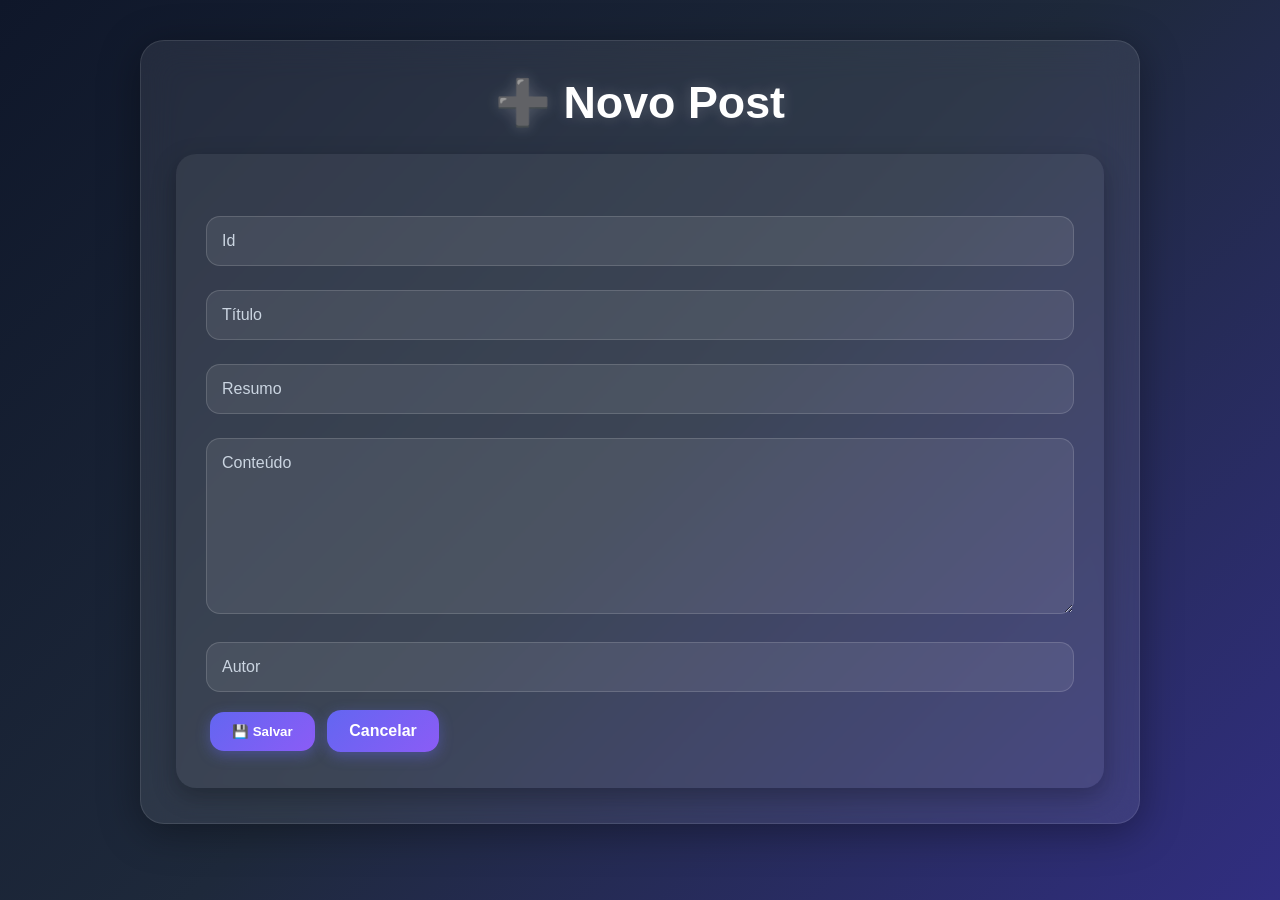
<file: templates/create.html>
<!DOCTYPE html>
<html lang="pt-BR">
<head>
    <meta charset="UTF-8">
    <title>Novo Post</title>
    <link rel="stylesheet" href="/static/css/style.css">
</head>
<body>
    <div class="container">
    <h1>➕ Novo Post</h1>

    <div class="form-box">
        <form action="/create" method="post">
            <input type="text" name="id" placeholder="Id" required>
            <input type="text" name="titulo" placeholder="Título" required>
            <input type="text" name="resumo" placeholder="Resumo" required>
            <textarea name="conteudo" placeholder="Conteúdo" rows="8" required></textarea>
            <input type="text" name="autor" placeholder="Autor" required>

            <button type="submit">💾 Salvar</button>
            <a href="/">Cancelar</a>
        </form>
    </div>
</div>
</body>
</html>
</file>
<file: static/css/style.css>
/* ==========================================
   RESET GLOBAL
========================================== */
* {
    margin: 0;
    padding: 0;
    box-sizing: border-box;
    font-family: "Segoe UI", Arial, sans-serif;
}

/* ==========================================
   BODY PREMIUM
========================================== */
body {
    min-height: 100vh;
    background: linear-gradient(135deg, #0f172a, #1e293b, #312e81);
    color: #f8fafc;
    padding: 40px;
}

/* ==========================================
   CONTAINER GLASS
========================================== */
.container {
    max-width: 1000px;
    margin: auto;
    padding: 35px;
    border-radius: 24px;
    background: rgba(255, 255, 255, 0.08);
    backdrop-filter: blur(18px);
    box-shadow: 0 8px 40px rgba(0,0,0,0.35);
    border: 1px solid rgba(255,255,255,0.1);
}

/* ==========================================
   TÍTULOS
========================================== */
h1 {
    font-size: 2.8rem;
    text-align: center;
    margin-bottom: 25px;
    color: #ffffff;
    text-shadow: 0 0 15px rgba(255,255,255,0.2);
}

h2 {
    font-size: 1.8rem;
    margin-bottom: 12px;
    color: #e0e7ff;
}

/* ==========================================
   LINKS E BOTÕES
========================================== */
a,
button {
    text-decoration: none;
    border: none;
    cursor: pointer;
    display: inline-block;
    padding: 12px 22px;
    margin: 6px 4px;
    border-radius: 14px;
    background: linear-gradient(135deg, #6366f1, #8b5cf6);
    color: white;
    font-weight: bold;
    transition: all 0.3s ease;
    box-shadow: 0 4px 14px rgba(99,102,241,0.4);
}

a:hover,
button:hover {
    transform: translateY(-2px) scale(1.03);
    box-shadow: 0 8px 20px rgba(99,102,241,0.5);
}

/* ==========================================
   CARD DE POSTS
========================================== */
.post-card,
.post-full {
    background: rgba(255,255,255,0.06);
    border: 1px solid rgba(255,255,255,0.08);
    border-left: 5px solid #8b5cf6;
    border-radius: 18px;
    padding: 25px;
    margin: 22px 0;
    box-shadow: 0 8px 20px rgba(0,0,0,0.25);
    transition: 0.3s;
}

.post-card:hover {
    transform: translateY(-4px);
    box-shadow: 0 12px 28px rgba(0,0,0,0.35);
}

.post-card p,
.post-full p {
    margin: 12px 0;
    line-height: 1.8;
    color: #e2e8f0;
}

/* ==========================================
   FORMULÁRIOS PREMIUM
========================================== */
form {
    margin-top: 20px;
}

.post-id {
    font-size: 0.9rem;
    opacity: 0.7;
    margin-bottom: 8px;
}

input,
textarea {
    width: 100%;
    padding: 15px;
    margin: 12px 0;
    border: 1px solid rgba(255,255,255,0.15);
    border-radius: 14px;
    background: rgba(255,255,255,0.08);
    color: white;
    outline: none;
    transition: 0.3s;
    font-size: 1rem;
}

input::placeholder,
textarea::placeholder {
    color: #cbd5e1;
}

input:focus,
textarea:focus {
    border-color: #8b5cf6;
    box-shadow: 0 0 12px rgba(139,92,246,0.35);
}

/* ==========================================
   ÁREA DO CONTEÚDO COMPLETO
========================================== */
.post-full {
    line-height: 1.9;
    font-size: 1.05rem;
}

/* ==========================================
   FORMULÁRIO DE CREATE E EDIT
========================================== */
.form-box {
    background: rgba(255,255,255,0.06);
    padding: 30px;
    border-radius: 20px;
    box-shadow: 0 8px 25px rgba(0,0,0,0.25);
    margin-top: 20px;
}

/* ==========================================
   RESPONSIVIDADE
========================================== */
@media (max-width: 768px) {
    body {
        padding: 18px;
    }

    .container {
        padding: 20px;
    }

    h1 {
        font-size: 2rem;
    }

    a,
    button {
        width: 100%;
        text-align: center;
    }
}
</file>
